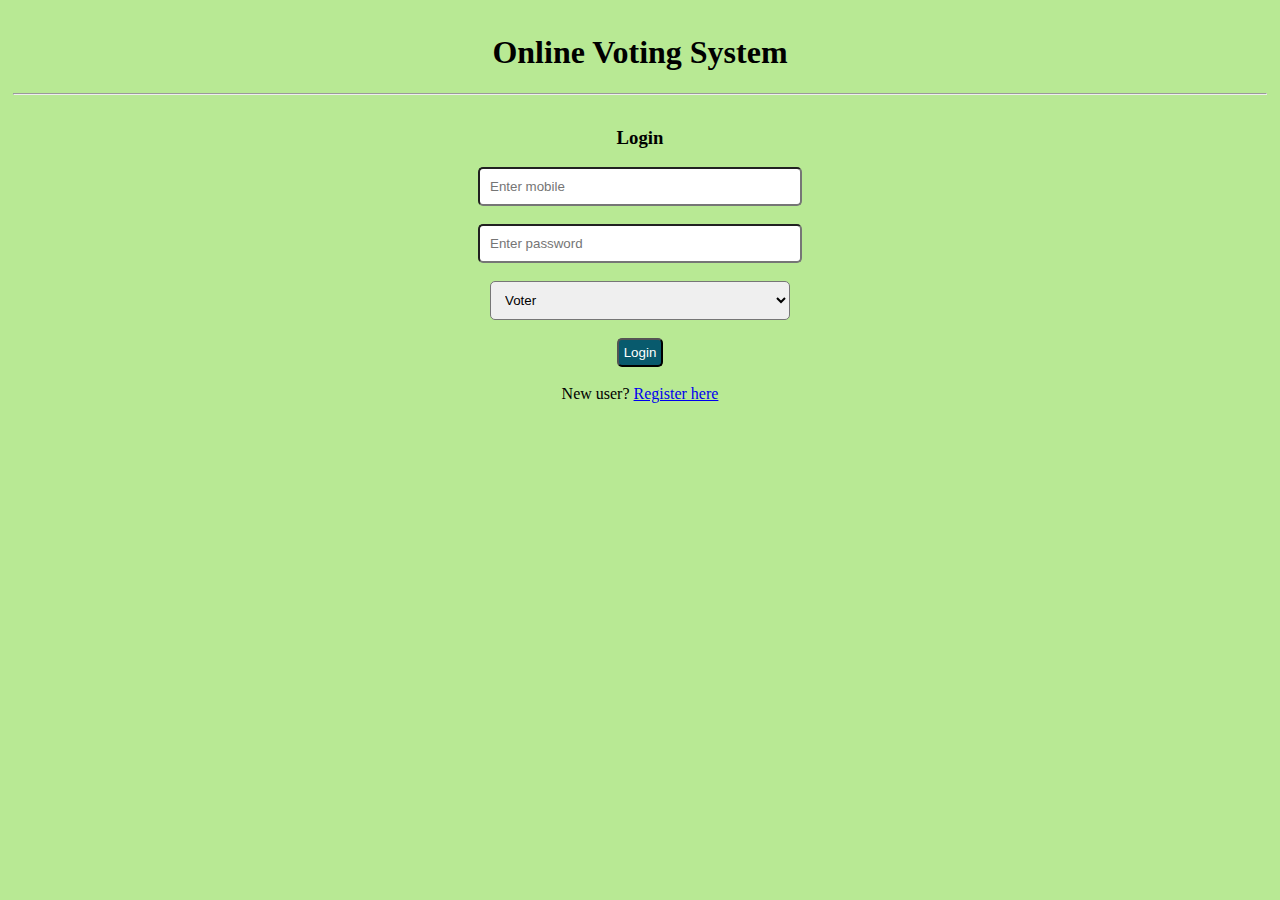
<file: index.html>
<!DOCTYPE html>
<html lang="en">
<head>
    <meta charset="UTF-8">
    <meta name="viewport" content="width=device-width, initial-scale=1.0">
    <link rel="stylesheet" href="css/stylesheet.css">
    <title>Login</title>
    <style>
        input[type="number"],
        input[type="password"] {
            width: 80%;
            max-width: 300px; /* Limiting maximum width for better readability */
        }

        #dropbox {
            padding: 10px;
            border-radius: 5px;
            width: 80%;
            max-width: 300px; /* Limiting maximum width for better readability */
            box-sizing: border-box; /* Including padding and border in width calculation */
        }
    </style>
</head>
<body>
    <center>
    <div id="headerSection">
        <h1>Online Voting System</h1>
        <hr>
    </div>
    <div id="bodySection">
        <form action="./api/login.php" method="post" >
            <h3>Login</h3>
            <input type="number" name="mobile" placeholder="Enter mobile" required><br><br>
            <input type="password" name="password" placeholder="Enter password" required><br><br>
            <select id="dropbox" name="role" required>
                <option value="1">Voter</option>
                <option value="2">Group</option>
            </select><br><br>
            <button id="loginbtn" type="submit">Login</button><br><br>
            New user? <a href="routes/register.html">Register here</a>
        </form>
    </div>
</center>
</body>
</html>
</file>
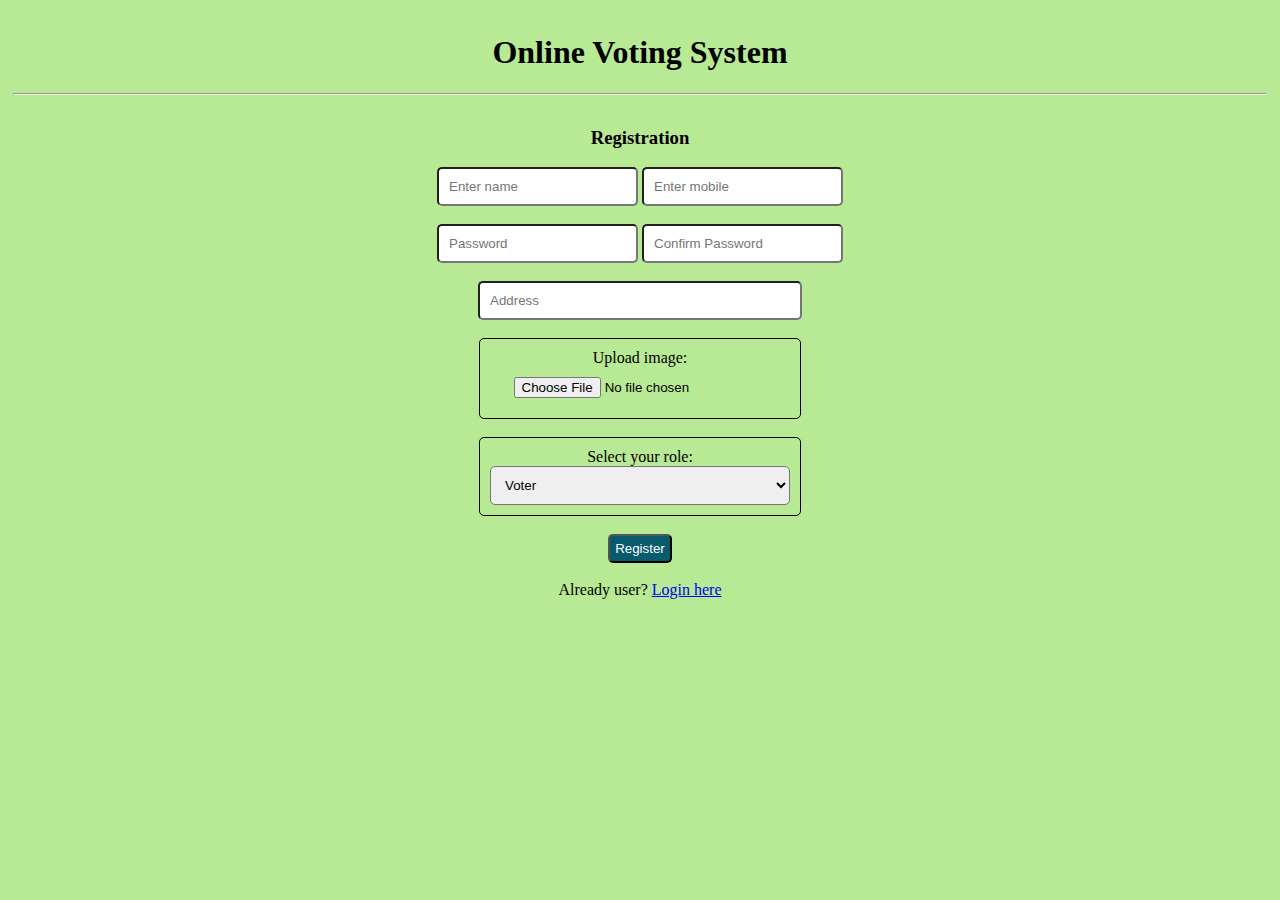
<file: routes/register.html>
<!DOCTYPE html>
<html lang="en">

<head>
    <meta charset="UTF-8">
    <meta name="viewport" content="width=device-width, initial-scale=1.0">
    <link rel="stylesheet" href="../css/stylesheet.css">
    <title>Registration</title>
    <style>
        #address {
            width: 80%;
            max-width: 300px; /* Limiting maximum width for better readability */
        }

        #imagepart {
            border: 1px solid black;
            border-radius: 5px;
            padding: 10px;
            width: 80%;
            max-width: 300px; /* Limiting maximum width for better readability */
            margin: 0 auto; /* Centering the element */
        }

        #role {
            border: 1px solid black;
            border-radius: 5px;
            padding: 10px;
            width: 80%;
            max-width: 300px; /* Limiting maximum width for better readability */
            margin: 0 auto; /* Centering the element */
        }

        #role select {
            border-radius: 5px;
            padding: 10px;
            width: 100%; /* Filling the parent container */
            box-sizing: border-box; /* Including padding and border in width calculation */
        }
    </style>
</head>

<body>
    <center>
    <div id="headerSection">
        <h1>Online Voting System</h1>
        <hr>
    </div>
    <div id="bodySection">
        <h3>Registration</h3>
        <form action="../api/register.php" method="post" enctype="multipart/form-data">
            <input type="text" name="name" placeholder="Enter name" required>
            <input type="number" name="mobile" placeholder="Enter mobile" required><br> <br>
            <input type="password" name="password" placeholder="Password" required>
            <input type="password" name="cpassword" placeholder="Confirm Password" required>
            <br>
            <br>
            <input id="address" type="text" name="address" placeholder="Address" required>
            <br>
            <br>
            
                <div id="imagepart"> Upload image:
                    <input type="file" name="photo" required>
                </div>
                <br>
                <div id="role">
                    Select your role: <select name="role" required>
                        <option value="1">Voter</option>
                        <option value="2">Group</option>
                    </select>
                </div>
        
            <br>
            <button type="submit">Register</button>
            <br>
            <br> Already user? <a href="../index.html">Login here</a>
        </form>
    </div>
</center>
</body>

</html>
</file>
<file: css/stylesheet.css>
body {
  /* text-align: center; */
  background-color: #b8e994;
}
#headerSection {
  padding: 5px;
}

#headerSection h1 {
  font-family: Cursive;
}

input {
  padding: 10px;
  border-radius: 5px;
}

#dropbox {
  padding: 10px;
  border-radius: 5px;
  width: 15%;
}

button, #votebtn {
  padding: 5px;
  border-radius: 5px;
  background-color: #085a6d;
  color: white;
}
#Profile{
  background-color: white;
 width: 30%;
 padding: 20px;
 float: left;
}
#Group{
  background-color: white;
 width: 60%;
 padding: 20px;
 float: right;
}
</file>
